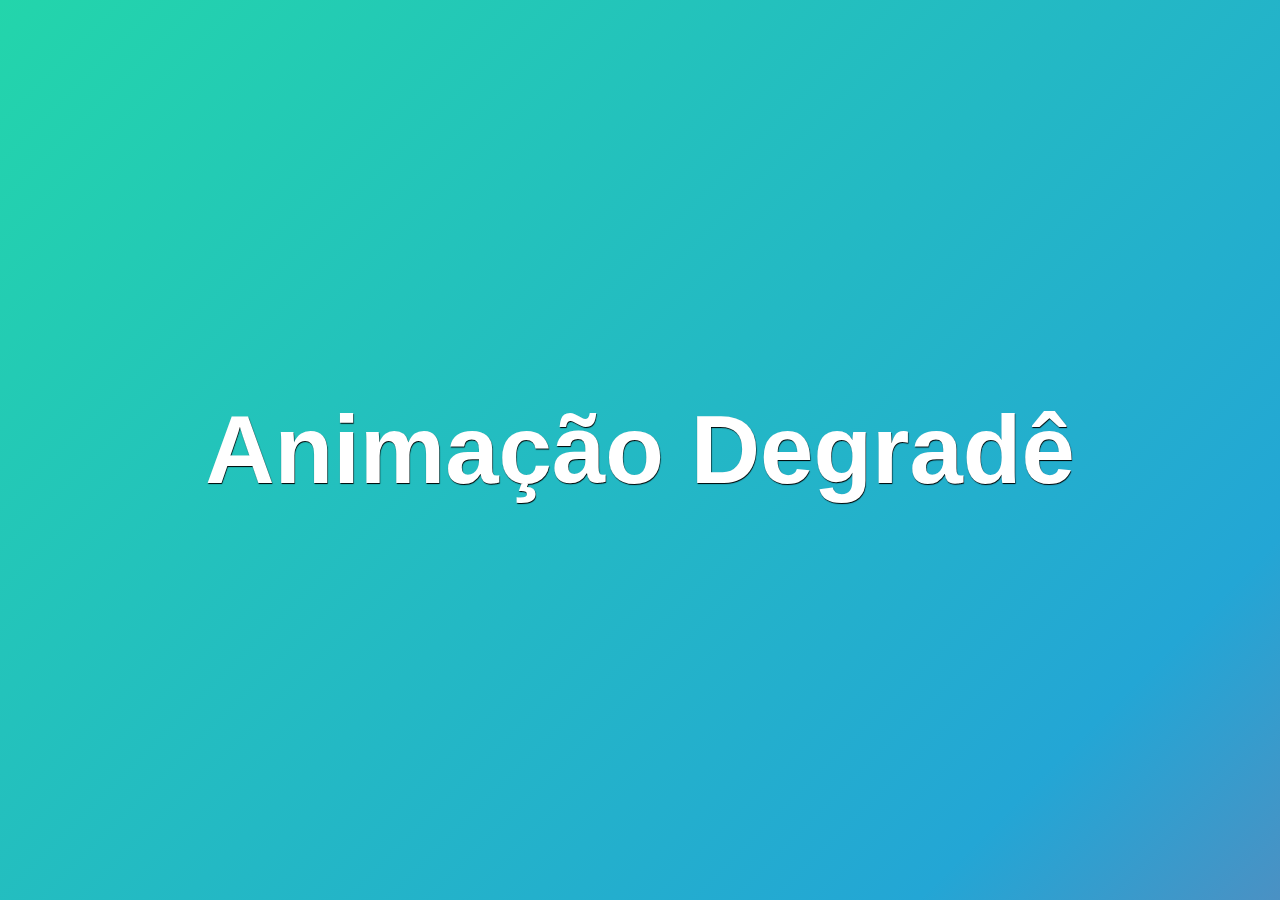
<file: index.html>
<!DOCTYPE html>
<html lang="pt-br">
<head>
    <meta charset="UTF-8">
    <meta http-equiv="X-UA-Compatible" content="IE=edge">
    <meta name="viewport" content="width=device-width, initial-scale=1.0">
    <title>Background animado</title>
    <link rel="stylesheet" href="assets/css/back-animado.css">
</head>
<body>
    <h1>Animação Degradê</h1>
</body>
</html>
</file>
<file: assets/css/back-animado.css>
@charset "UTF-8";

*, *::before, *::after {
    margin: 0;
    padding: 0;
    box-sizing: border-box;
}

body {
    animation: gradient 20s ease-in-out infinite;
    background: linear-gradient(-45deg, #ee7752, #e73c7e, #23a6d5, #23d5ab) no-repeat;
    background-size: 250% 250%;
    height: 100vh;
    color: #fff;
    display: flex;
    align-items: center;
    justify-content: center;
    font-family: sans-serif;
    font-size: 300%;
    text-align: center;
}

@keyframes gradient {
    0% {
        background-position: 0 50%;
    }
    50% {
        background-position: 100% 50%;
    }
    100% {
        background-position: 0 50%;
    }
}

h1 {
    animation: h1-animation 2s ease-in-out forwards;
    text-shadow: .5px .5px 1px #000;
}

@keyframes h1-animation {
    from {
        opacity: 0;
        transform: translateY(50px);
    }
    to {
        opacity: 1;
        transform: none;
    }
}

@media only screen and (max-width: 700px) {
    body {
        font-size: 200%;
    }
}
</file>
